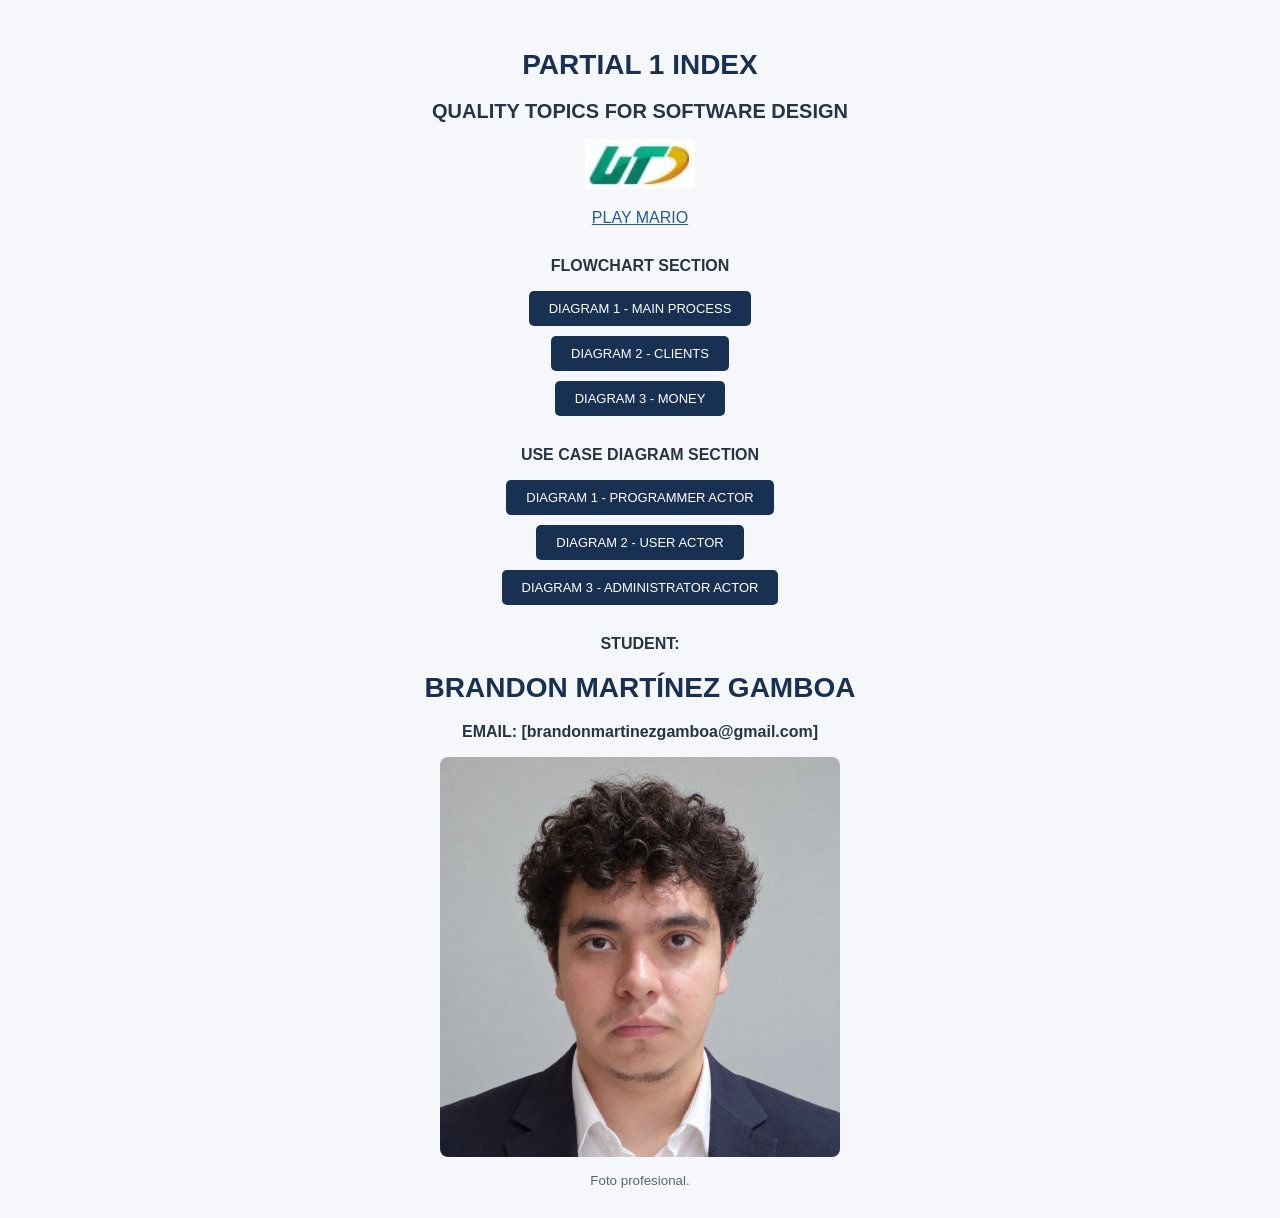
<file: index.html>
<!DOCTYPE html>
<html lang="en"><head>
    <meta charset="UTF-8">
    <meta name="viewport" content="width=device-width, initial-scale=1">
    <title>Partial 1 Index</title>
    <link rel="stylesheet" href="complements/estilos.css">

</head>
<body>

    <h1>PARTIAL 1 INDEX</h1>
    <h2>QUALITY TOPICS FOR SOFTWARE DESIGN</h2>
    <img src="complements/logo.png" width="110" height="50" alt="UTD logo">
    <p><a href="mario/index.html">PLAY MARIO</a></p>

    <section class="section">
        <h3>FLOWCHART SECTION</h3>
        <div class="buttons">
            <a href="diagramas/proceso.html"><span class="button">DIAGRAM 1 - MAIN PROCESS</span></a>
            <a href="diagramas/clientes.html"><span class="button">DIAGRAM 2 - CLIENTS</span></a>
            <a href="diagramas/dinero.html"><span class="button">DIAGRAM 3 - MONEY</span></a>
        </div>
    </section>

    <section class="section">
        <h3>USE CASE DIAGRAM SECTION</h3>
        <div class="buttons">
            <a href="diagramas/programador.html"><span class="button">DIAGRAM 1 - PROGRAMMER ACTOR</span></a>
            <a href="diagramas/usuario.html"><span class="button">DIAGRAM 2 - USER ACTOR</span></a>
            <a href="diagramas/administrar.html"><span class="button">DIAGRAM 3 - ADMINISTRATOR ACTOR</span></a>
        </div>
    </section>

    <h3>STUDENT:</h3>
    <h1>BRANDON MARTÍNEZ GAMBOA</h1>
    <h3>EMAIL: [brandonmartinezgamboa@gmail.com]</h3>
    <img class="photo" src="complements/formal.png" width="400" height="400" >
    <small>Foto profesional.</small>


</body>
    </html>
</file>
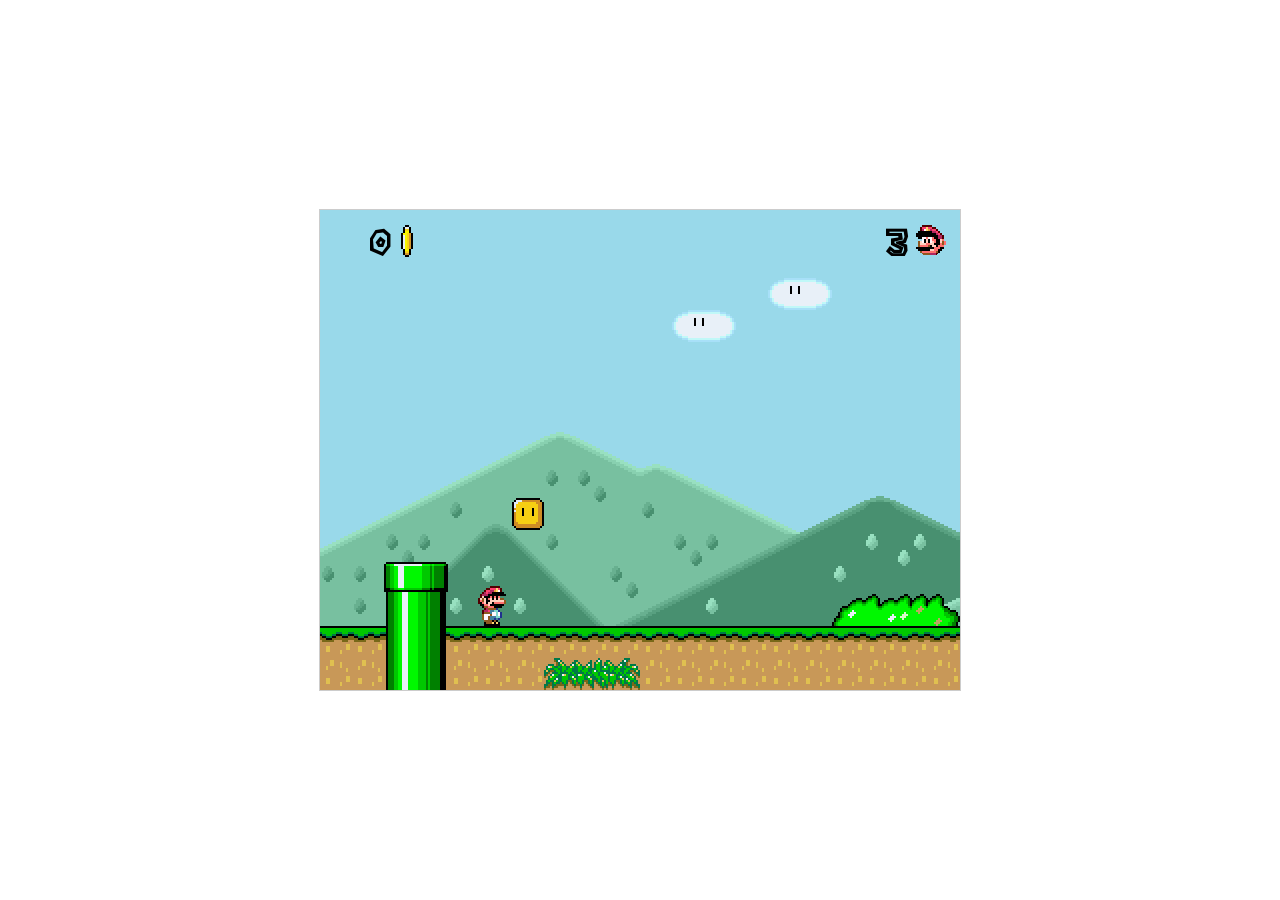
<file: mario/index.html>
﻿<!doctype html>
<html>
<head>
<meta charset=utf-8 />
<title>PEREZ</title>
<link href="Content/style.css" rel="stylesheet" />
</head>
<body>
<div id="game">
<div id="world">
</div>
<div id="coinNumber" class="gauge">0</div>
<div id="coin" class="gaugeSprite"></div>
<div id="liveNumber" class="gauge">0</div>
<div id="live" class="gaugeSprite"></div>
</div>
<iframe width="0" height="0" src="https://www.youtube.com/embed/SB1VqLCTFpA?rel=0&autoplay=1" frameborder="0" allow="accelerometer; autoplay; encrypted-media; gyroscope; picture-in-picture" allowfullscreen></iframe>
<script src="https://ajax.googleapis.com/ajax/libs/jquery/1.7.2/jquery.min.js"></script>
<script>window.jQuery || document.write('<script src="Scripts/jQuery.js"><\/script>')</script>
<script src="Scripts/testlevels.js"></script>
<script src="Scripts/oop.js"></script>
<script src="Scripts/keys.js"></script>
<script src="Scripts/constants.js"></script>
<script src="Scripts/main.js"></script>
</body>
</html>
</file>
<file: complements/estilos.css>
body {
  margin: 0;
  padding: 30px 20px;
  background-color: #f5f7fa;
  color: #263445;
  font-family: Arial, sans-serif;
  text-align: center;
}

h1 {
  color: #183153;
  font-size: 28px;
}

h2 {
  font-size: 20px;
}

h3 {
  font-size: 16px;
}

.section {
  margin: 30px 0;
}

.buttons a {
  display: block;
  width: fit-content;
  margin: 10px auto;
  text-decoration: none;
}

.button,
button {
  display: inline-block;
  padding: 10px 20px;
  background-color: #183153;
  color: white;
  border: none;
  border-radius: 5px;
  font-size: 13px;
  cursor: pointer;
}

.button:hover,
button:hover {
  background-color: #2c507a;
}

a {
  color: #245b91;
}

a:focus-visible,
button:focus-visible {
  outline: 2px solid #245b91;
  outline-offset: 4px;
}

.photo {
  width: 400px;
  height: 400px;
  max-width: 100%;
  object-fit: contain;
  border-radius: 8px;
}

.diagram {
  width: 800px;
  max-width: 100%;
  height: auto;
}

small {
  display: block;
  margin-top: 12px;
  color: #596675;
}
</file>
<file: mario/Content/style.css>
﻿@font-face {
   font-family: 'SMB';
   src: local('Super Mario Bros.'),
        url('fonts/Super Mario Bros.ttf') format('truetype');
   font-style: normal;
}

#game {
	height: 480px; width: 640px; position: absolute; left: 50%; top: 50%;
	margin-left: -321px; margin-top: -241px; border: 1px solid #ccc; overflow: hidden;
}
#world { 
	margin: 0; padding: 0; height: 100%; width: 100%; position: absolute;
	bottom: 0; left: 0; z-index: 0;
}
.gauge {
	margin: 0; padding: 0; height: 50px; width: 70px; text-align: right; font-size: 2em;
	font-weight: bold; position: absolute; top: 17px; right: 52px; z-index: 1000;
	position: absolute; font-family: 'SMB';
}
.gaugeSprite {
	margin: 0; padding: 0; z-index: 1000; position: absolute;
}
#coinNumber {
	left: 0;
}
#liveNumber {
	right: 52px;
}
#coin {
	height: 32px; width: 32px; background-image : url(mario-objects.png);
	background-position: 0 0; top: 15px; left: 70px;
}
#live {
	height: 40px; width: 40px; background-image : url(mario-sprites.png);
	background-position : 0 -430px; top: 12px; right: 8px;
}
.figure {
	margin: 0; padding: 0; z-index: 99; position: absolute;
}
.matter {
	margin: 0; padding: 0; z-index: 95; position: absolute; width: 32px; height: 32px;
}
</file>
